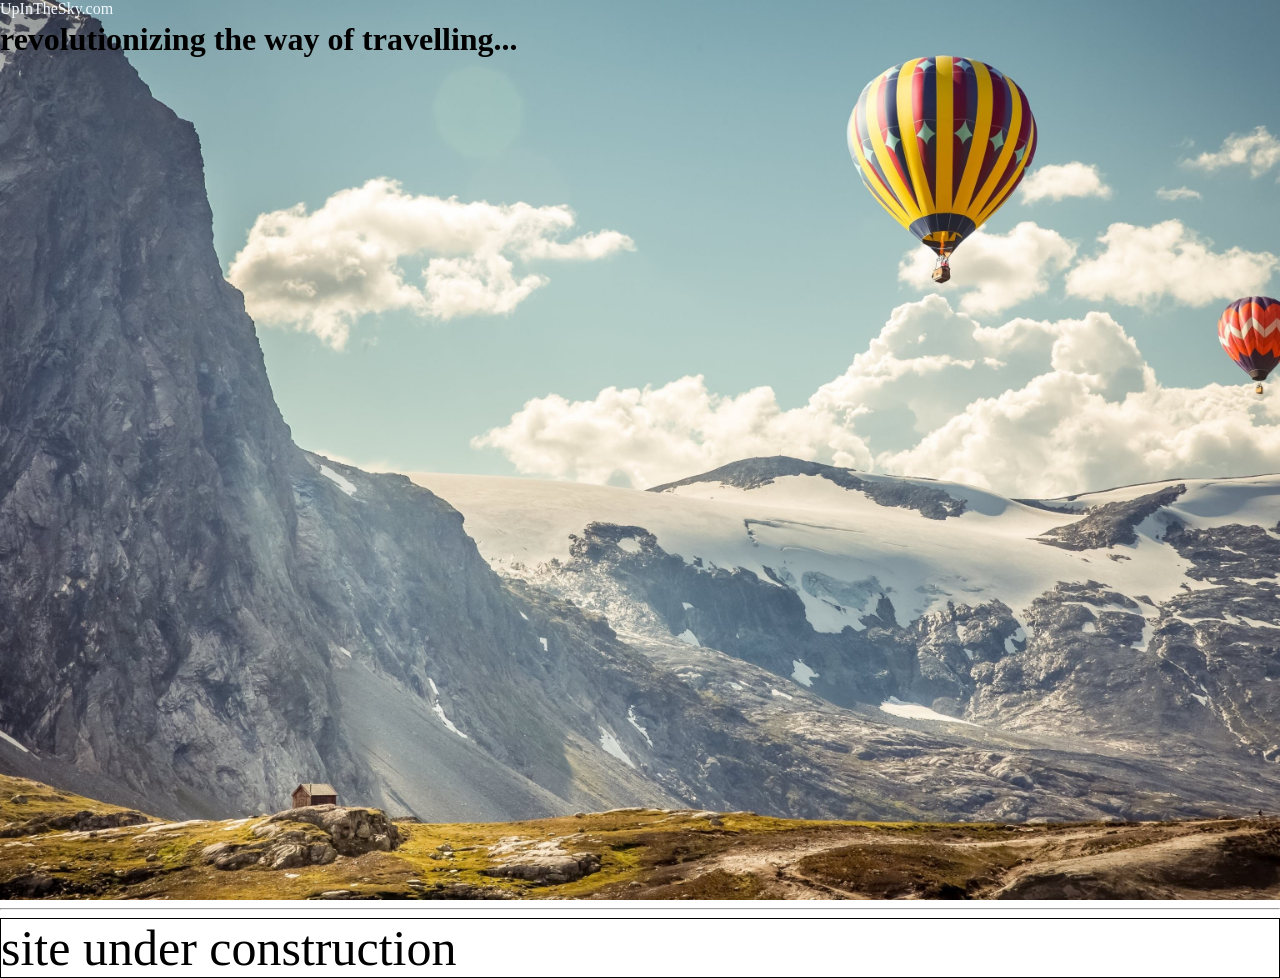
<file: Travel_Site/index.html>
<!DOCTYPE html>
<html lang="en">
<head>
    <meta charset="UTF-8">
    <meta http-equiv="X-UA-Compatible" content="IE=edge">
    <title>Let's travel together</title>
    <link rel = "stylesheet" href="./style.css"/> 
</head>

<body>    
    <div class="site_name">UpInTheSky.com</div>

    <div class="tagline">
        <h1>revolutionizing the way of travelling... </h1>
    </div>
    
    <div class="bg"></div>
    <hr>
    <div class="underconstruction"> site under construction</div> 
    
</body>
</html>
</file>
<file: Travel_Site/style.css>
body, html {
  height: 100%;
  margin: 0;
}

.bg {
  background-image: url("./images/coverr.jpg");

  height: 100%; 
  background-position: center;
  background-repeat: no-repeat;
  background-size: cover;
}

.site_name{
  position: fixed;
  display:flex;
  justify-content: center;
  color: aliceblue;
  font-family: cursive;
  
}

.tagline{
    display: flex;
    justify-content: center;
    align-items: center;
    position: absolute;

}

.underconstruction{
  font-size: 50px;
  border: solid 1px;
  justify-content: end;
}
</file>
